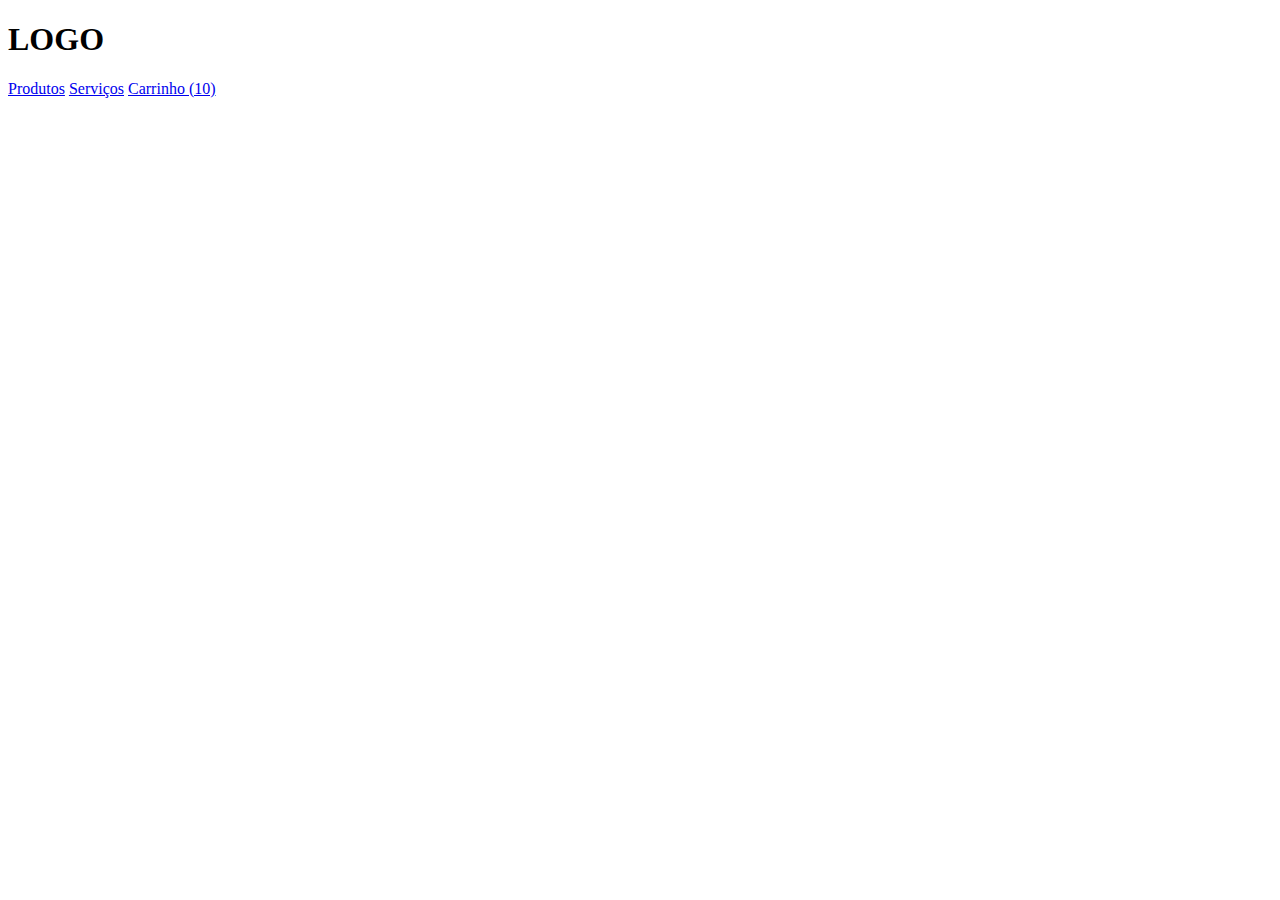
<file: projetos/index.html>
<!DOCTYPE html>
<html>
  <head>
    <meta charset="utf-8" />
    <title>Loja de Fone</title>
  </head>

  <body>
    <header>
      <h1>LOGO</h1>

      <nav>
        <a href="https://collabcode.training">Produtos</a>
        <a href="https://collabcode.training">Serviços</a>
        <a href="https://collabcode.training">Carrinho (10)</a>
      </nav>
    </header>
  </body>
</html>
</file>
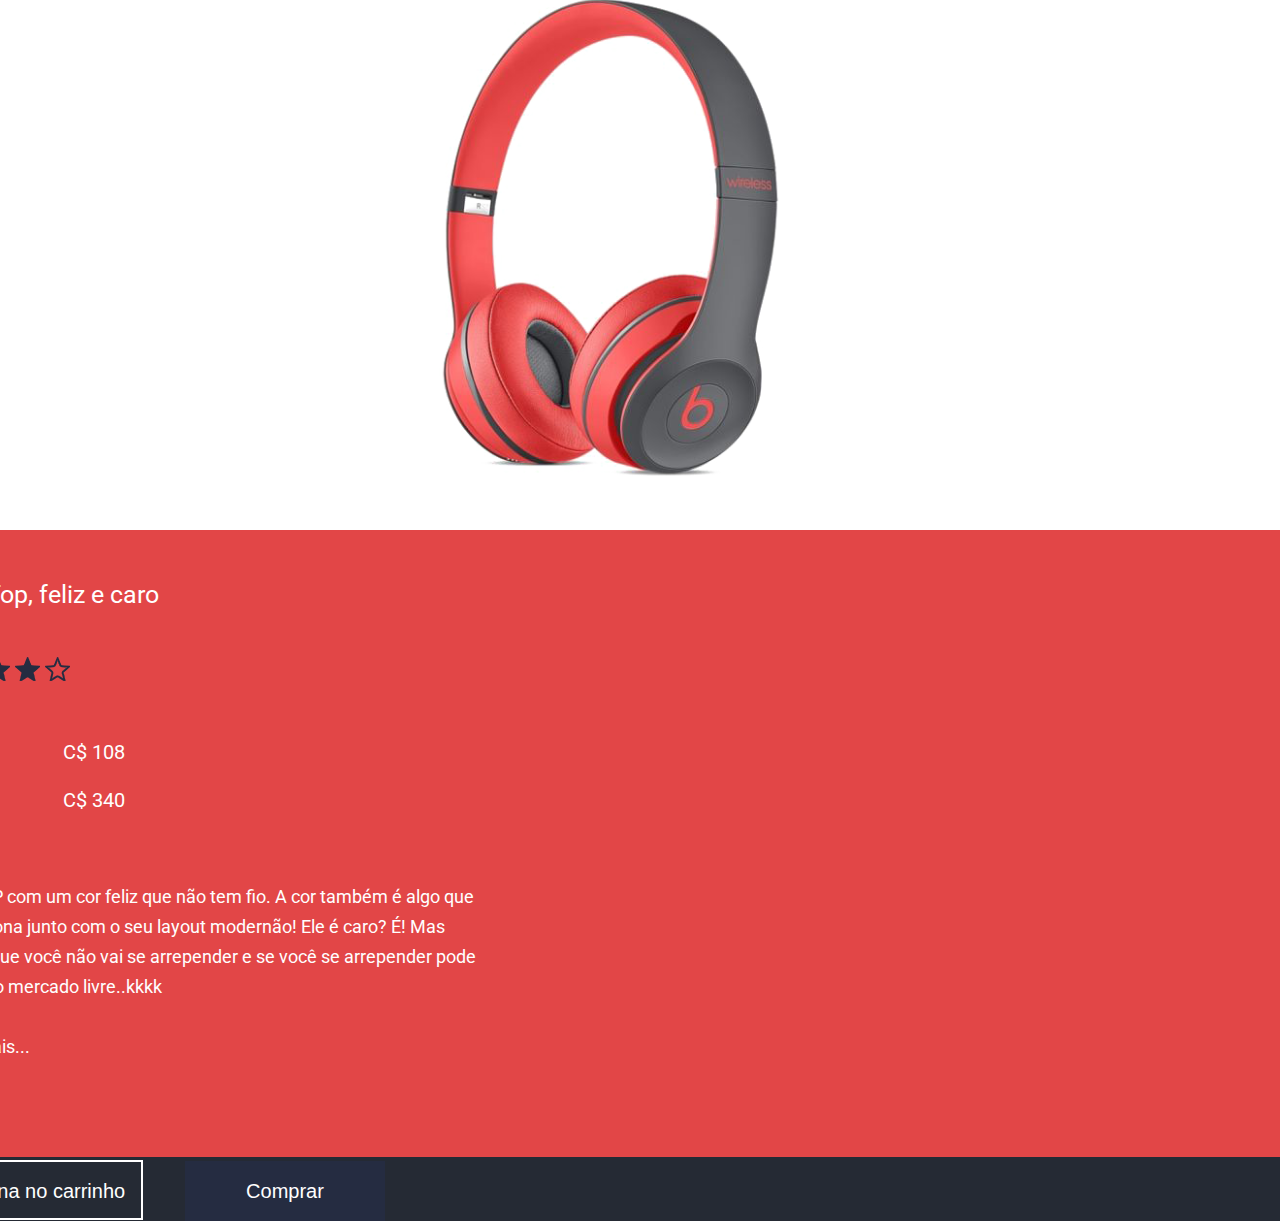
<file: projetos/loja-fone/index.html>
<!DOCTYPE html>
<html>
  <head>
    <meta charset="utf-8" />
    <title>Loja de Fone</title>

    <link
      href="https://fonts.googleapis.com/css?family=Roboto:300,400,700&display=swap"
      rel="stylesheet"
    />

    <link rel="stylesheet" href="css/base.css" />
    <link rel="stylesheet" href="css/reset.css" />
    <link rel="stylesheet" href="css/container-store.css" />
    <link rel="stylesheet" href="css/header-store.css" />
    <link rel="stylesheet" href="css/photo-product.css" />
    <link rel="stylesheet" href="css/wrap-product.css" />
    <link rel="stylesheet" href="css/description-product.css" />
    <link rel="stylesheet" href="css/button-store.css" />
  </head>

  <body>
    <div class="container-store">
      <header class="header-store">
        <h1 class="title">Logo</h1>

        <nav class="navigation">
          <input type="search" placeholder="Busca" />
          <a class="action" href="https://collabcode.training">Produtos</a>
          <a class="action" href="https://collabcode.training">Serviços</a>
          <a class="action -last" href="https://collabcode.training"
            >Carrinho (10)</a
          >
        </nav>
      </header>

      <figure class="photo-product">
        <img src="img/produto.png" alt="Fone de Ouvido" />
      </figure>

      <figure class="photo-heart">
        <img src="img/heart.png" alt="Coração" />
      </figure>

      <section class="wrap-product">
        <dl class="description-product">
          <dt class="title">Fone Top, feliz e caro</dt>
          <dd class="item -star">
            <img src="img/starblack.png" alt="Estrela" />
            <img src="img/starblack.png" alt="Estrela" />
            <img src="img/starblack.png" alt="Estrela" />
            <img src="img/starblack.png" alt="Estrela" />
            <img src="img/starred.png" alt="Estrela" />
          </dd>
          <dd class="item">4.0 (97)</dd>
          <dd class="item -info">
            <strong class="contrast">Frete</strong> C$ 108
          </dd>
          <dd class="item -info -last">
            <strong class="contrast">Preço</strong> C$ 340
          </dd>
          <dd class="text">
            Fone TOP com um cor feliz que não tem fio. A cor também é algo que
            impressiona junto com o seu layout modernão! Ele é caro? É! Mas
            compre que você não vai se arrepender e se você se arrepender pode
            vender no mercado livre..kkkk
          </dd>
          <dd class="text -more">
            <a href="" class="action">Saber mais...</a>
          </dd>
        </dl>

        <div class="buttons">
          <button class="button-store -second">Adiciona no carrinho</button>
          <a class="button-store" href="comprar.html">Comprar</a>
        </div>
      </section>
    </div>
  </body>
</html>
</file>
<file: projetos/loja-fone/css/base.css>
body {
  background-color: #252a34;
}
</file>
<file: projetos/loja-fone/css/container-store.css>
.container-store {
  /* width: 90%; */
  width: 1370px;
  padding: 55px 60px 95px 0px;
  background-color: #e24647;
  position: absolute;
  top: 50%;
  left: 50%;
  transform: translateX(-50%) translateY(-50%);
}
</file>
<file: projetos/loja-fone/css/header-store.css>
.header-store {
  color: #ffffff;
  overflow: hidden;
  margin-bottom: 138px;
  padding-left: 60px;
}

.header-store > .title {
  font-size: 40px;
  font-family: Arial, "Roboto", sans-serif;
  text-transform: uppercase;
  float: left;
  cursor: pointer;
}

.header-store > .navigation {
  font-size: 21px;
  font-family: "Segoe UI", "Roboto", sans-serif;
  float: right;
}

.header-store [type="search"] {
  background: transparent;
  border: none;
  border-bottom: solid 1px #ffffff;
  width: 358px;
  font-family: Arial, "Roboto", sans-serif;
  font-size: 20px;
  color: inherit;
  padding: 8px;
  margin-right: 65px;
}

.header-store [type="search"]::placeholder {
  color: #ffffff;
}

.header-store .action {
  text-decoration: none;
  color: inherit;
  margin-right: 60px;
}

.header-store .action.-last {
  margin-right: 0px;
}
</file>
<file: projetos/loja-fone/css/photo-product.css>
.photo-product {
  display: inline-block;
  height: 554px;
  background-color: #ffffff;
  vertical-align: middle;
  border-top-right-radius: 150px;
  border-bottom-right-radius: 150px;
  margin-right: 124px;
}

@media (max-width: 1325px) {
  .photo-product {
    margin-right: 140px;
    text-align: center;
  }
}

@media (max-width: 1310px) {
  .photo-product {
    display: block;
    margin-right: 0;
    border-radius: 0;
    margin-bottom: 20px;
  }
}

@media (max-width: 560px) {
  .photo-product {
    height: auto;
  }

  .photo-product > .photo {
    width: 98%;
  }
}
</file>
<file: projetos/loja-fone/css/wrap-product.css>
.wrap-product {
  display: inline-block;
  width: 554px;
  vertical-align: middle;
  position: relative;
}

.wrap-product > .buttons {
  position: absolute;
  bottom: 0;
  transform: translateY(calc(100% + 98px));
}
</file>
<file: projetos/loja-fone/css/description-product.css>
.description-product {
  font-family: "Roboto", sans-serif;
  color: #ffffff;
}

.description-product > .title {
  font-size: 25px;
  margin-bottom: 50px;
}

.description-product > .item.-star {
  margin-bottom: 10px;
  cursor: pointer;
}

.description-product > .item.-star + .item {
  margin-left: 7px;
}

.description-product > .item {
  font-size: 20px;
  margin-bottom: 28px;
}

.description-product > .item.-info {
  width: 200px;
  text-align: right;
}

.description-product > .item.-last {
  margin-bottom: 72px;
}

.description-product .contrast {
  text-transform: uppercase;
  float: left;
}

.description-product > .text {
  font-size: 18px;
  line-height: 30px;
  margin-bottom: 30px;
}

.description-product > .text.-more {
  margin-bottom: 0;
}

.description-product .action {
  color: inherit;
  text-decoration: none;
}
</file>
<file: projetos/loja-fone/css/button-store.css>
.button-store {
  display: inline-block;
  box-sizing: border-box;
  font-size: 20px;
  color: #ffffff;
  background-color: #252c41;
  font-family: Arial, "Roboto", sans-serif;
  width: 200px;
  height: 60px;
  line-height: 60px;
  margin-right: 0px;
  text-align: center;
  text-decoration: none;
  border: none;
}

.button-store.-second {
  background-color: transparent;
  border: solid 2px #ffffff;
  width: 218px;
  line-height: 56px;
  margin-right: 38px;
  cursor: pointer;
}

.button-store.-second:hover {
  color: red;
}

.button-store:hover {
  background-color: #ffffff;
  color: blue;
}

.button-store > button,
.button-store > a {
  font-size: inherit;
  background-color: inherit;
  border: none;
  color: inherit;
  text-decoration: inherit;
}
</file>
